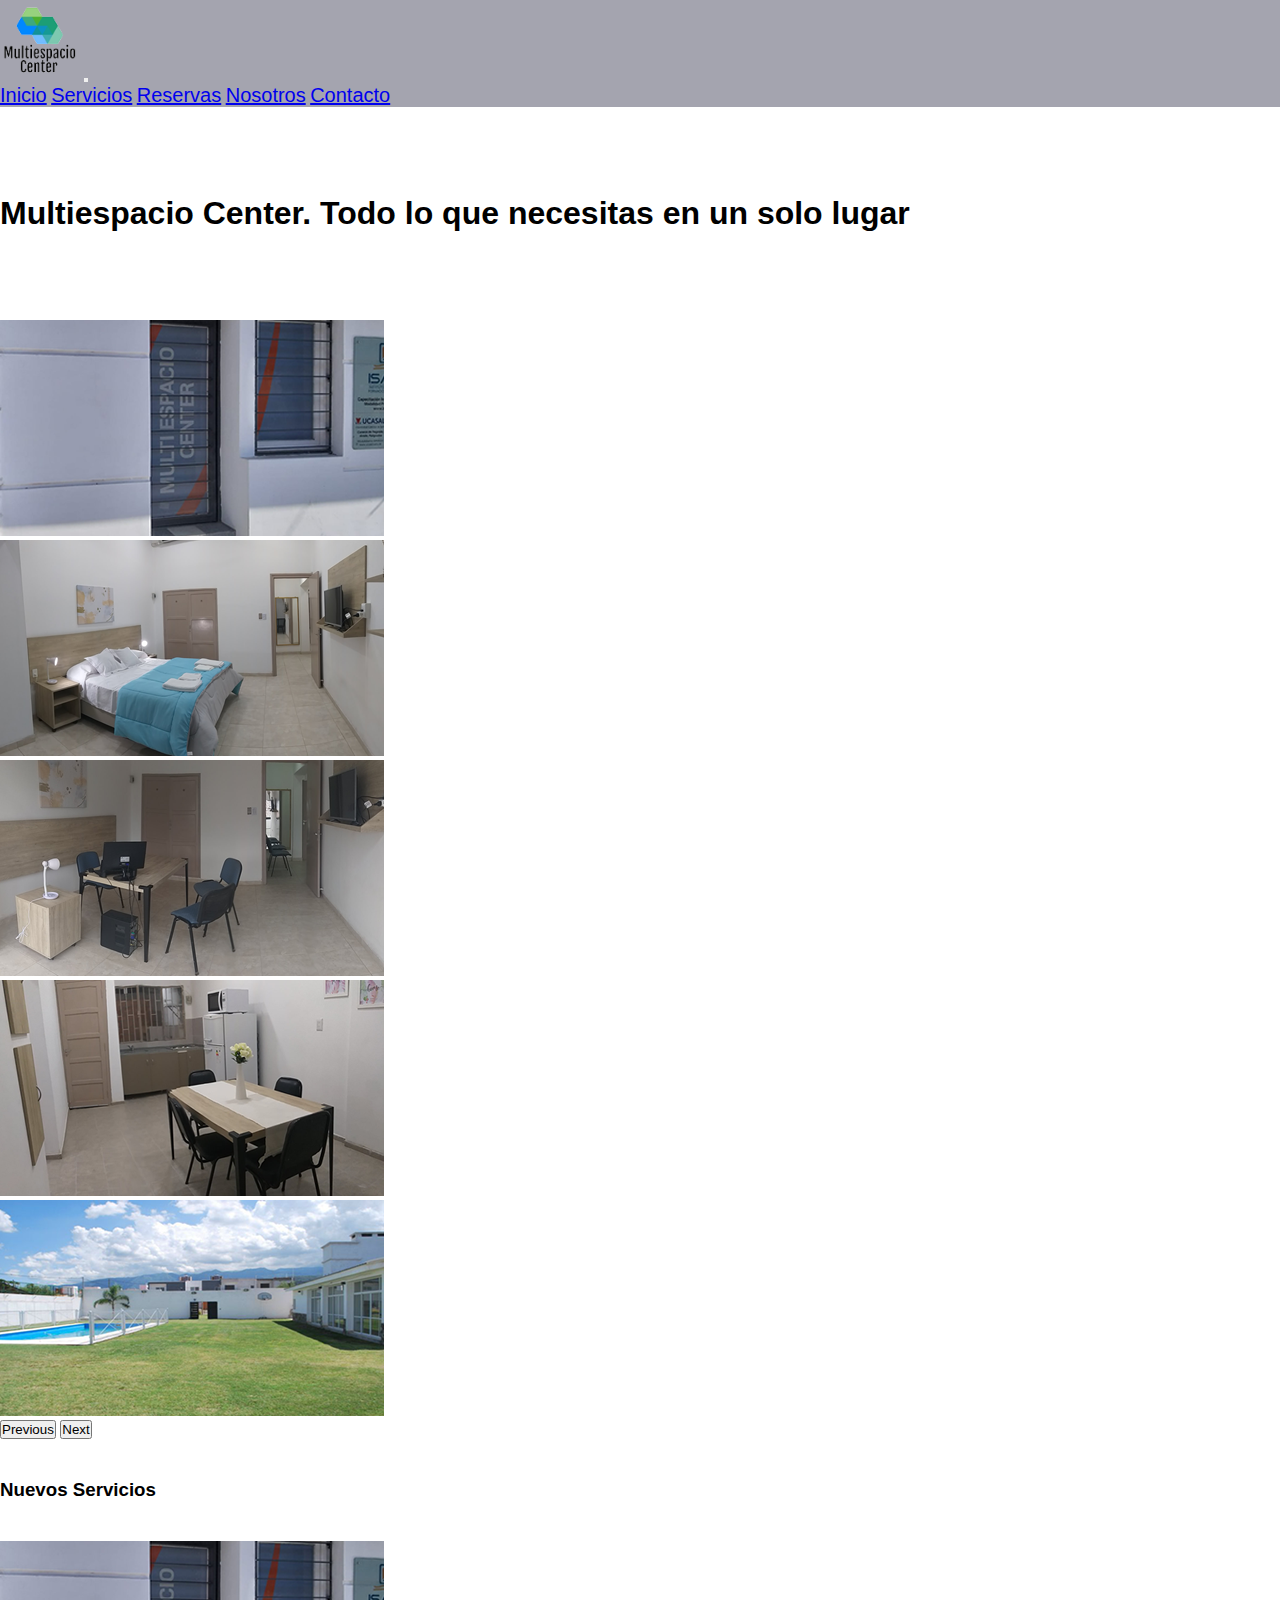
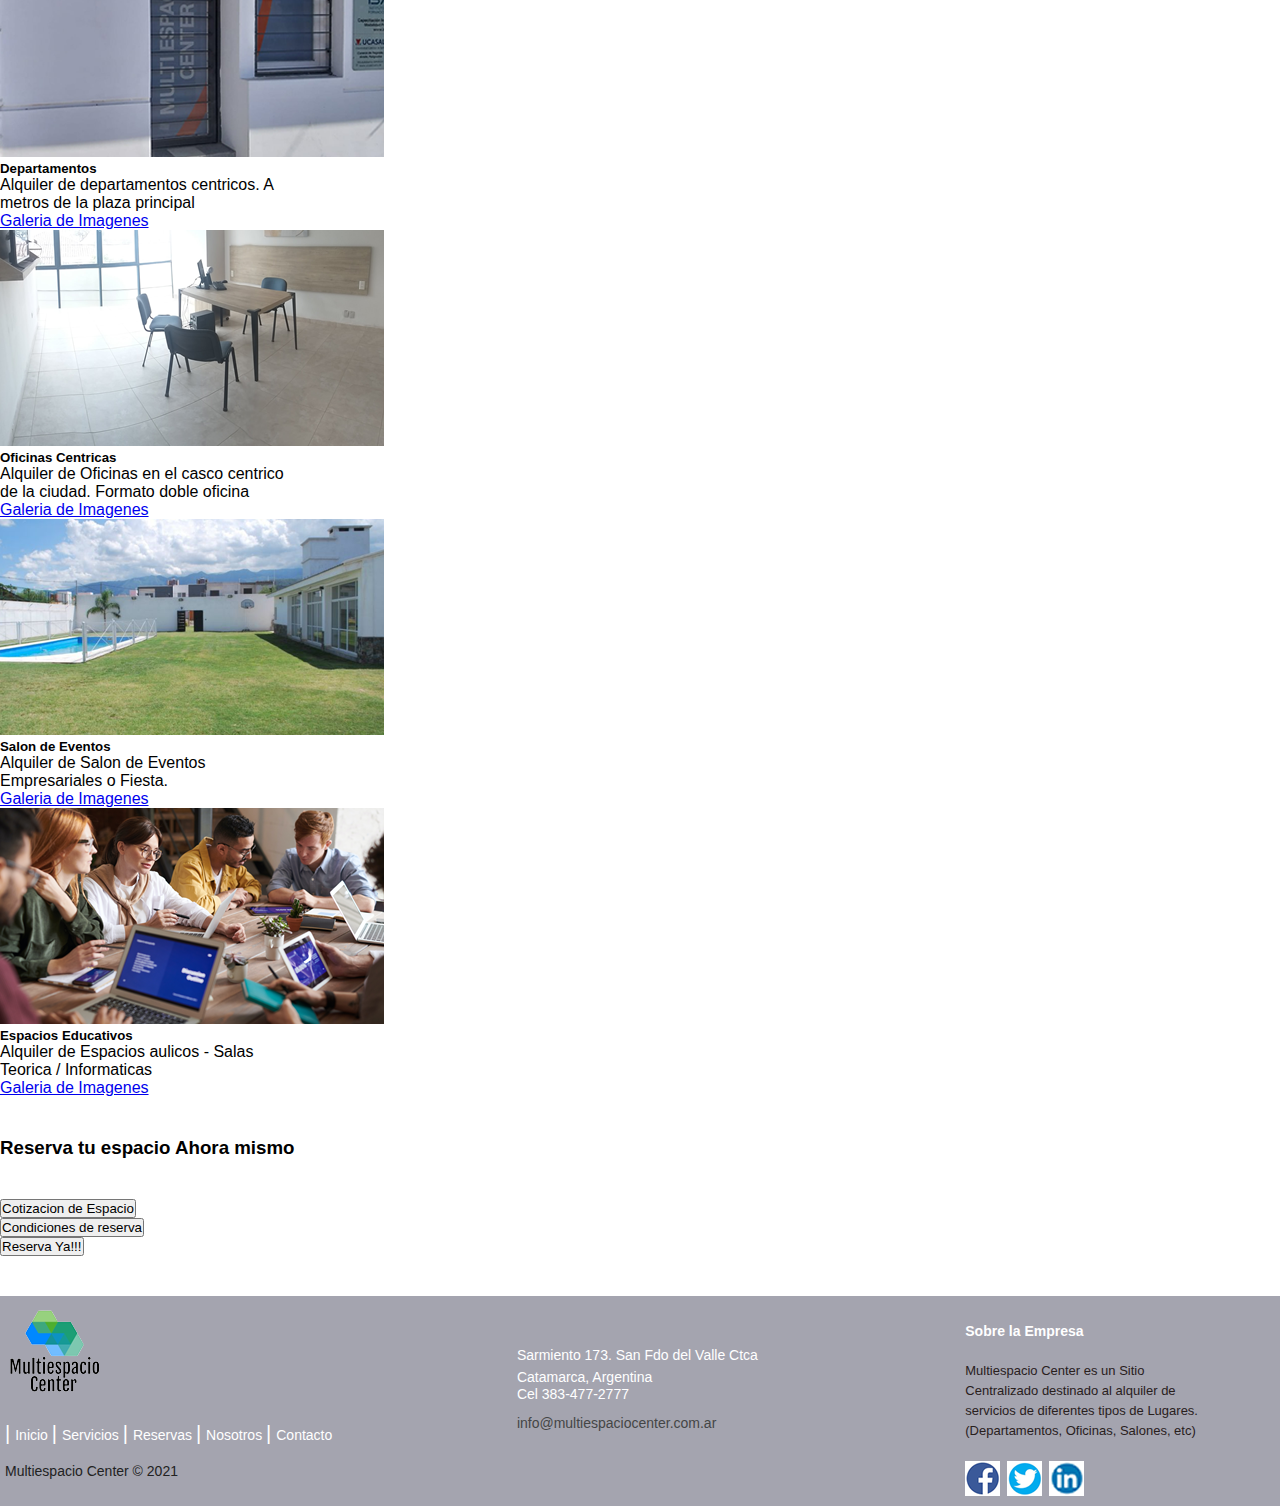
<file: index.html>
<!DOCTYPE html>
<html lang="en">
<head>
    <meta charset="UTF-8">
    <meta http-equiv="X-UA-Compatible" content="IE=edge">
    <meta name="viewport" content="width=device-width, initial-scale=1.0">
	<meta name="description" content="Multiespacio Center. Todo lo que necesitas en un solo lugar. Alquiler de Departamentos, Oficinas, Salones de eventos, Aulas teoricas e informatica, etc.">
    <meta name="keywords" content="Departamentos, deptos, alquiler, centrico, salon, aulas, informatica, eventos, lugar, economico, precio, periodo, dias, turismo, cerca, zona centrica, economica">
	<title>Multiespacio Center. Home</title>
	<link rel="shortcut icon" href="../imagen/favicon-16x16.png">
    <!-- CSS only -->
<!-- CSS only -->
<link href="https://cdn.jsdelivr.net/npm/bootstrap@5.2.2/dist/css/bootstrap.min.css" rel="stylesheet" integrity="sha384-Zenh87qX5JnK2Jl0vWa8Ck2rdkQ2Bzep5IDxbcnCeuOxjzrPF/et3URy9Bv1WTRi" crossorigin="anonymous">
<link rel="stylesheet" href="./css/estilos.css">
</head>
<body class="bg-success p-2 text-dark bg-opacity-10">

<!-- 	Index desarrollado con bootstrap -->

<header>
	<!-- 	NavBar desarrollado con  bootstrap-->
	<nav class="navbar navbar-expand-lg fixed-top navcolor">
		<div class="container-fluid">
		  <img src="./imagen/logo_multiespacio_10x10-.png" alt="Bootstrap" width="80" height="80">
		  
		  <button class="navbar-toggler" type="button" data-bs-toggle="collapse" data-bs-target="#navbarNav" aria-controls="navbarNav" aria-expanded="false" aria-label="Toggle navigation">
			<span class="navbar-toggler-icon"></span>
		  </button>
		  <div class="collapse navbar-collapse" id="navbarNav">
			<ul class="navbar-nav ms-auto text-white">
			  <li class="nav-item">
				<a class="nav-link active" aria-current="page text-white" href="./index.html">Inicio</a>
			  </li>
			  <li class="nav-item">
				<a class="nav-link text-white" href="./pages/servicios.html">Servicios</a>
			  </li>
			  <li class="nav-item">
				<a class="nav-link text-white" href="./pages/reservas.html">Reservas</a>
			  </li>
			  <li class="nav-item">
				<a class="nav-link text-white" href="./pages/nosotros.html">Nosotros</a>
			  </li>
			  <li class="nav-item">
				<a class="nav-link text-white " href="./pages/contacto.html">Contacto</a>
			  </li>
			</ul>
		  </div>
		</div>
	  </nav>
	  <div class="container-fluid bg-success p-2 text-dark bg-opacity-25 text-info text-center margin_div ">
	  <h1>Multiespacio Center. Todo lo que necesitas en un solo lugar</h1>
	</div>
</header>
<main>
<!-- Seccion Principal -->
<section class="container-fluid ">
	<!-- Article correspondiente al Carrousel -->
	<article class="art_margin container-fluid">
		<div id="carouselExampleControls" class="carousel slide container-fluid tamanio_img" data-bs-ride="carousel">
			<div class="carousel-inner tamanio_img">
			  <div class="carousel-item active tamanio_img">
				<img src="./imagen/Frente/frente_0.png" class="d-block w-100 img-fluid img-thumbnail" alt="Frente de Multiespacio Center">
			  </div>
			  <div class="carousel-item tamanio_img">
				<img src="./imagen/Depto_A/pieza_principal.png" class="d-block w-100 img-fluid img-thumbnail" alt="Departamento A. Doble Matrimonial">
			  </div>
			  <div class="carousel-item tamanio_img">
				<img src="./imagen/oficina/oficina_2.png" class="d-block w-100 img-fluid img-thumbnail" alt="Oficina Formato Doble">
			  </div>
			  <div class="carousel-item tamanio_img">
				<img src="./imagen/Depto_B/comedor_2.png" class="d-block w-100 img-fluid img-thumbnail" alt="Departamento B. Cuadruple">
			  </div>
			  <div class="carousel-item tamanio_img">
				<img src="./imagen/Salon/Salon_principal_1.png" class="d-block w-100 img-fluid img-thumbnail" alt="Salon de Eventos">
			  </div>
			</div>
			<button class="carousel-control-prev" type="button" data-bs-target="#carouselExampleControls" data-bs-slide="prev">
			  <span class="carousel-control-prev-icon" aria-hidden="true"></span>
			  <span class="visually-hidden">Previous</span>
			</button>
			<button class="carousel-control-next" type="button" data-bs-target="#carouselExampleControls" data-bs-slide="next">
			  <span class="carousel-control-next-icon" aria-hidden="true"></span>
			  <span class="visually-hidden">Next</span>
			</button>
		  </div>
	</article>
	<!-- Article correspondiente galeria de imagenes con sus servicios -->
	<article class="art_margin">
		<div class="container-fluid bg-success p-2 text-dark bg-opacity-25 text-info text-center margin_div_grid">
			<h3>Nuevos Servicios</h3>
		</div>
		<!-- Grid -->
		<div class="container ">
			<div class="row justify-content-center d-flex align-items-center">
			  <div class="col-12 justify-content-center d-flex align-items-center col-md-6 col-xl-3 margin-bottom">
				<div class="card" style="width: 18rem;">
					<img src="./imagen/Frente/frente_0.png" class="card-img-top" alt="Frente de Multiespacio Center">
					<div class="card-body">
					  <h5 class="card-title">Departamentos</h5>
					  <p class="card-text">Alquiler de departamentos centricos. A metros de la plaza principal</p>
					  <a href="#" class="btn btn-primary">Galeria de Imagenes</a>
					</div>
				  </div>
			  </div>
			  <div class="col-12 justify-content-center d-flex align-items-center col-md-6 col-xl-3">
				<div class="card" style="width: 18rem;">
					<img src="./imagen/foto_4.png" class="card-img-top" alt="...">
					<div class="card-body">
					  <h5 class="card-title">Oficinas Centricas</h5>
					  <p class="card-text">Alquiler de Oficinas en el casco centrico de la ciudad. Formato doble oficina</p>
					  <a href="#" class="btn btn-primary">Galeria de Imagenes</a>
					</div>
				  </div>
			  </div>
			  <div class="col-12 justify-content-center d-flex align-items-center col-md-6 col-xl-3 margin-bottom">
				<div class="card" style="width: 18rem;">
					<img src="./imagen/foto_3.png" class="card-img-top" alt="...">
					<div class="card-body">
					  <h5 class="card-title">Salon de Eventos</h5>
					  <p class="card-text">Alquiler de Salon de Eventos Empresariales o Fiesta.</p>
					  <a href="#" class="btn btn-primary">Galeria de Imagenes</a>
					</div>
				  </div>
			  </div>
			  <div class="col-12 justify-content-center d-flex align-items-center col-md-6 col-xl-3 margin-bottom">
				<div class="card" style="width: 18rem;">
					<img src="./imagen/foto_oficina3.png" class="card-img-top" alt="...">
					<div class="card-body">
					  <h5 class="card-title">Espacios Educativos</h5>
					  <p class="card-text">Alquiler de Espacios aulicos - Salas Teorica / Informaticas</p>
					  <a href="#" class="btn btn-primary">Galeria de Imagenes</a>
					</div>
				  </div>
			  </div>
			</div>
		  </div>		




	</article>
	<!-- Article correspondiente al espacio de reservas -->
	<article>
		<div class="container-fluid bg-success p-2 text-dark bg-opacity-25 text-info text-center">
			<h3>Reserva tu espacio Ahora mismo</h3>
		
		<div class="container text-center art_margin">
			<div class="row">
			  <div class="col">
				<button type="button" class="btn btn-primary">Cotizacion de Espacio</button>
			  </div>
			  <div class="col">
				<button type="button" class="btn btn-primary">Condiciones de reserva</button>
			  </div>
			  <div class="col">
				<button type="button" class="btn btn-primary">Reserva Ya!!!</button>
			  </div>
			</div>
		  </div>
		</div>  
	</article>
</section>
</main>
<!-- Foooter Pie de pagina -->
<!-- <footer class="art_margin">

	<section>Footer Example 5</section> -->
	<footer class="footer-distributed">

		<div class="footer-left">

			<h3><img src="./imagen/logo_multiespacio_10x10-.png" alt="logo"></h3>

			<p class="footer-links">
				<a class="nav-link active" aria-current="page text-white" href="./index.html">Inicio</a>
				<a class="nav-link text-white" href="./pages/servicios.html">Servicios</a>
				<a class="nav-link text-white" href="./pages/reservas.html">Reservas</a>
				<a class="nav-link text-white" href="./pages/nosotros.html">Nosotros</a>
				<a class="nav-link text-white " href="./pages/contacto.html">Contacto</a>
			</p>
			<p class="footer-company-name">Multiespacio Center © 2021</p>
		</div>
		<div class="footer-center">
			<div>
				<i class="fa fa-map-marker"></i>
				<p><span>Sarmiento 173. San Fdo del Valle Ctca</span> Catamarca, Argentina</p>
			</div>

			<div>
				<i class="fa fa-phone"></i>
				<p>Cel 383-477-2777</p>
			</div>

			<div>
				<i class="fa fa-envelope"></i>
				<p><a href="mailto:info@multiespaciocenter.com.ar">info@multiespaciocenter.com.ar</a></p>
			</div>

		</div>

		<div class="footer-right">

			<p class="footer-company-about">
				<span>Sobre la Empresa</span>
				Multiespacio Center es un Sitio Centralizado destinado al alquiler de servicios de diferentes tipos de Lugares. (Departamentos, Oficinas, Salones, etc)
			</p>

			<div class="footer-icons">
				
				
				<a href="https://es-la.facebook.com" target="_blank"> <img src="./imagen/redes/face1.png" alt=""><i class="fa fa-facebook"></i></a>
				<a href="https://twitter.com/" target="_blank"> <img src="./imagen/redes/twit1.png" alt=""><i class="fa fa-twitter"></i></a>
				<a href="https://www.linkedin.com/login/" target="_blank"> <img src="./imagen/redes/lind1.png" alt=""><i class="fa fa-linkedin"></i></a>
			</div>

		</div>

	</footer>


<!-- </footer> -->
<!-- JavaScript Bundle with Popper -->
<script src="https://cdn.jsdelivr.net/npm/bootstrap@5.2.2/dist/js/bootstrap.bundle.min.js" integrity="sha384-OERcA2EqjJCMA+/3y+gxIOqMEjwtxJY7qPCqsdltbNJuaOe923+mo//f6V8Qbsw3" crossorigin="anonymous"></script>
</body>
</html>
</file>
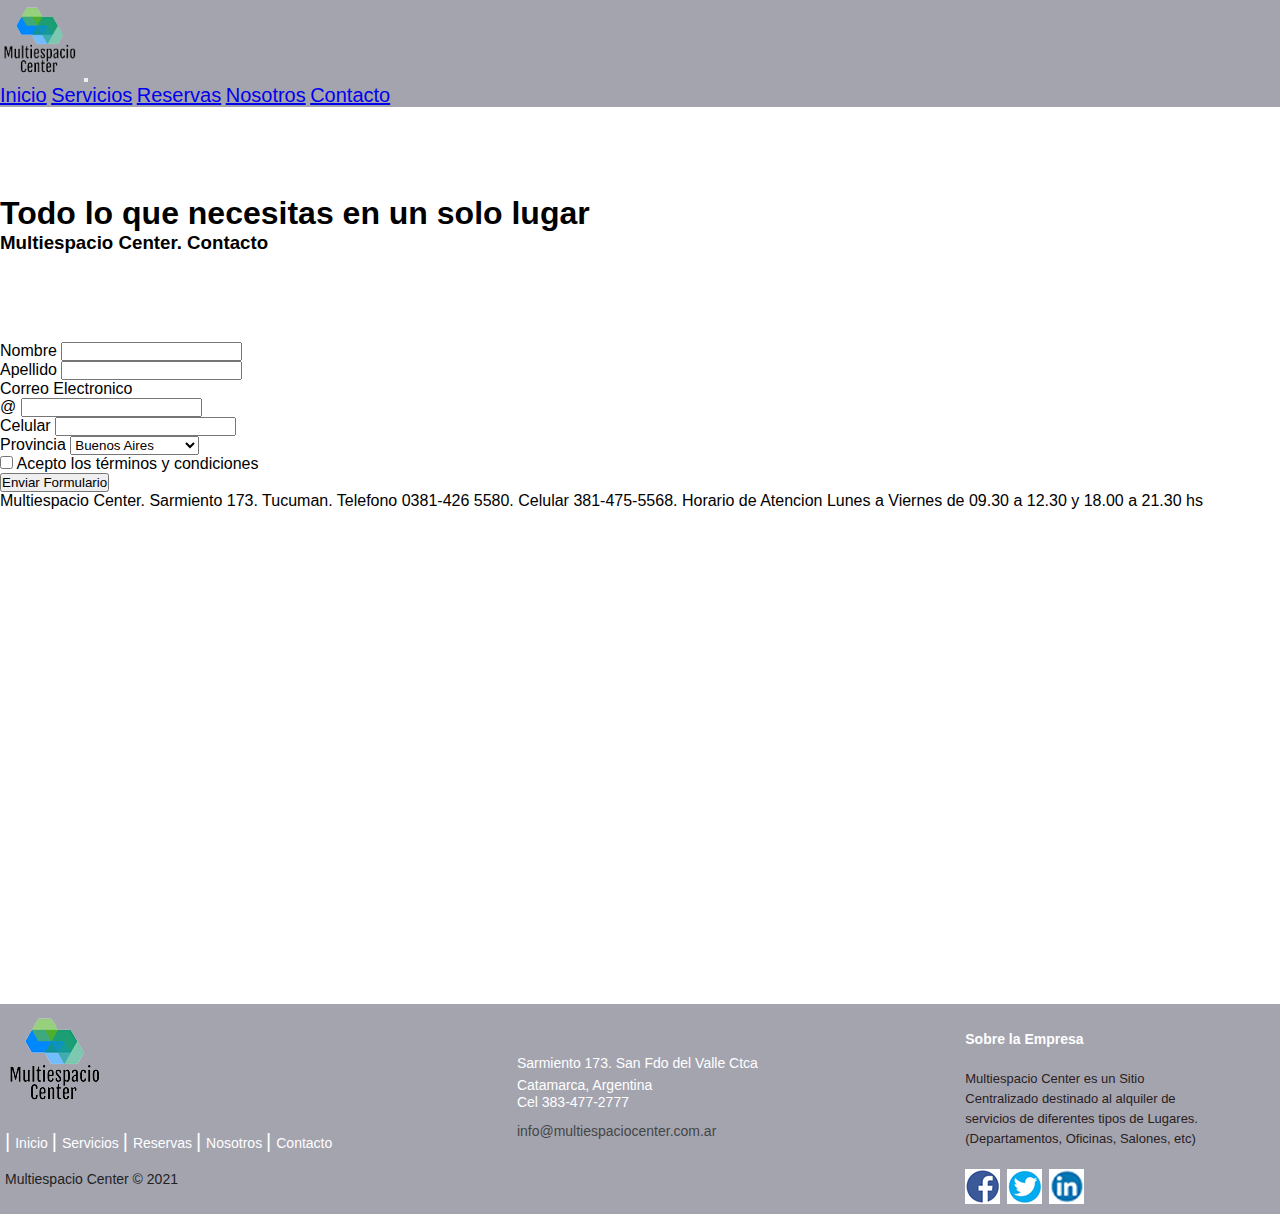
<file: pages/contacto.html>
<!DOCTYPE html>
<html lang="en">
<head>
    <meta charset="UTF-8">
    <meta http-equiv="X-UA-Compatible" content="IE=edge">
    <meta name="viewport" content="width=device-width, initial-scale=1.0">
    <meta name="description" content="Podes contactarnos por la Web, por cualquier medio de comunicacion o por nuestra direccion fisica para contratar nuestros servicios de alquiler">
	<meta name="keywords" content="contacto, reserva, lugar, sitio, localidad, catamarca, direccion, telefono, celular, mapa">
	<title>Multiespacio Center. Contacto</title>
	<link rel="shortcut icon" href="../imagen/favicon-16x16.png">
    <!-- CSS only -->
<link href="https://cdn.jsdelivr.net/npm/bootstrap@5.2.2/dist/css/bootstrap.min.css" rel="stylesheet" integrity="sha384-Zenh87qX5JnK2Jl0vWa8Ck2rdkQ2Bzep5IDxbcnCeuOxjzrPF/et3URy9Bv1WTRi" crossorigin="anonymous">
<!-- JavaScript Bundle with Popper -->
<script src="https://cdn.jsdelivr.net/npm/bootstrap@5.2.2/dist/js/bootstrap.bundle.min.js" integrity="sha384-OERcA2EqjJCMA+/3y+gxIOqMEjwtxJY7qPCqsdltbNJuaOe923+mo//f6V8Qbsw3" crossorigin="anonymous"></script>
<link rel="stylesheet" href="../css/estilos.css">
</head>
<body class="bg-success p-2 text-dark bg-opacity-10">

<!-- 	Servicios desarrollado con bootstrap + formulario+iframe> -->

<header>
	 	<!-- NavBar desarrollado con  bootstrap -->
	<nav class="navbar navbar-expand-lg fixed-top navcolor">
		<div class="container-fluid">
		  <img src="../imagen/logo_multiespacio_10x10-.png" alt="Bootstrap" width="80" height="80">
		  
		  <button class="navbar-toggler" type="button" data-bs-toggle="collapse" data-bs-target="#navbarNav" aria-controls="navbarNav" aria-expanded="false" aria-label="Toggle navigation">
			<span class="navbar-toggler-icon"></span>
		  </button>
		  <div class="collapse navbar-collapse" id="navbarNav">
			<ul class="navbar-nav ms-auto text-white">
			  <li class="nav-item">
				<a class="nav-link text-white "  href="../index.html">Inicio</a>
			  </li>
			  <li class="nav-item">
				<a class="nav-link   text-white  "  href="./servicios.html">Servicios</a>
			  </li>
			  <li class="nav-item">
				<a class="nav-link text-white" href="./reservas.html">Reservas</a>
			  </li>
			  <li class="nav-item">
				<a class="nav-link text-white" href="./nosotros.html">Nosotros</a>
			  </li>
			  <li class="nav-item">
				<a class="nav-link active" aria-current="page text-white" href="./contacto.html">Contacto</a>
			  </li>
			</ul>
		  </div>
		</div>
	  </nav>
	  <div class="container-fluid bg-success p-2 text-dark bg-opacity-25 text-info text-center margin_div ">
	  <h1>Todo lo que necesitas en un solo lugar</h1>
	  <h3>Multiespacio Center. Contacto</h3>
	</div>
</header>
<main>
<!-- Seccion Principal -->
<section class="">
	<!-- 	Formulario para completar-->
	
	<article class="">
		<!-- Grid -->
	
		<div class="container text-left">
			<div class="row">
	  			<div class="col-12 col-md-6">
		
					<form class="row g-3 needs-validation" novalidate>
						<div class="col-md-4">
			  				<label for="validationCustom01" class="form-label">Nombre</label>
			  				<input type="text" class="form-control" id="validationCustom01"  required>
						</div>
						<div class="col-md-4">
			  				<label for="validationCustom02" class="form-label">Apellido</label>
			  				<input type="text" class="form-control" id="validationCustom02"  required>
						</div>
						<div class="col-md-4">
			  				<label for="validationCustomUsername" class="form-label">Correo Electronico</label>
			  			<div class="input-group has-validation">
							<span class="input-group-text" id="inputGroupPrepend">@</span>
							<input type="text" class="form-control" id="validationCustomUsername" aria-describedby="inputGroupPrepend" required>
			  			</div>
						</div>
						<div class="col-md-6">
			  				<label for="validationCustom03" class="form-label">Celular</label>
			  				<input type="text" class="form-control" id="validationCustom03" required>
						</div>
						<div class="col-md-3">
			  				<label for="validationCustom04" class="form-label">Provincia</label>
			  				<select class="form-select" id="validationCustom04" required>
								<option selected disabled value="">Buenos Aires</option>
								<option>Catamarca</option>
								<option>Ciudad Autonoma</option>
								<option>Cordoba</option>
								<option>...</option>
			  				</select>
						</div>
						<div class="col-md-3">
						</div>
						<div class="col-12">
			  				<div class="form-check">
								<input class="form-check-input" type="checkbox" value="" id="invalidCheck" required>
								<label class="form-check-label" for="invalidCheck">
										Acepto los términos y condiciones
								</label>
							</div>
						</div>
						<div class="col-12">
			  				<button class="btn btn-primary" type="submit">Enviar Formulario</button>
						</div>
						<div class="col-12">
							<p>Multiespacio Center. Sarmiento 173. Tucuman. Telefono 0381-426 5580. Celular 381-475-5568. 
								Horario de Atencion Lunes a Viernes de 09.30 a 12.30 y 18.00 a 21.30 hs
							</p>
						</div>
		  			</form>
	  			</div>
				<!-- Se coloca el mapa con iframe -->
	  			<div class="col-12 col-md-6">
					<iframe src="https://www.google.com/maps/embed?pb=!1m18!1m12!1m3!1d3507.6282304194565!2d-65.78227973540169!3d-28.460621316379328!2m3!1f0!2f0!3f0!3m2!1i1024!2i768!4f13.1!3m3!1m2!1s0x942428bc1ecc09c1%3A0x14466a5ae4250cf9!2sSarmiento%20173%2C%20San%20Fernando%20del%20Valle%20de%20Catamarca%2C%20Catamarca!5e0!3m2!1ses-419!2sar!4v1667337938522!5m2!1ses-419!2sar" width="600" height="450" style="border:0;" allowfullscreen="" loading="lazy" referrerpolicy="no-referrer-when-downgrade"></iframe>
		
	  			</div>
			</div>
  		</div>

	</article>
		
	
</section>
</main>
<!-- Foooter Pie de pagina -->
<footer class="footer-distributed">

	<div class="footer-left">

		<h3><img src="../imagen/logo_multiespacio_10x10-.png" alt="logo"></h3>

		<p class="footer-links">
			<a class="nav-link active" aria-current="page text-white" href="../index.html">Inicio</a>
			<a class="nav-link text-white" href="../pages/servicios.html">Servicios</a>
			<a class="nav-link text-white" href="../pages/reservas.html">Reservas</a>
			<a class="nav-link text-white" href="../pages/nosotros.html">Nosotros</a>
			<a class="nav-link text-white " href="../pages/contacto.html">Contacto</a>
		</p>
		<p class="footer-company-name">Multiespacio Center © 2021</p>
	</div>
	<div class="footer-center">
		<div>
			<i class="fa fa-map-marker"></i>
			<p><span>Sarmiento 173. San Fdo del Valle Ctca</span> Catamarca, Argentina</p>
		</div>

		<div>
			<i class="fa fa-phone"></i>
			<p>Cel 383-477-2777</p>
		</div>

		<div>
			<i class="fa fa-envelope"></i>
			<p><a href="mailto:info@multiespaciocenter.com.ar">info@multiespaciocenter.com.ar</a></p>
		</div>

	</div>

	<div class="footer-right">

		<p class="footer-company-about">
			<span>Sobre la Empresa</span>
			Multiespacio Center es un Sitio Centralizado destinado al alquiler de servicios de diferentes tipos de Lugares. (Departamentos, Oficinas, Salones, etc)
		</p>

		<div class="footer-icons">
			
			
			<a href="https://es-la.facebook.com" target="_blank"> <img src="../imagen/redes/face1.png" alt=""><i class="fa fa-facebook"></i></a>
			<a href="https://twitter.com/" target="_blank"> <img src="../imagen/redes/twit1.png" alt=""><i class="fa fa-twitter"></i></a>
			<a href="https://www.linkedin.com/login/" target="_blank"> <img src="../imagen/redes/lind1.png" alt=""><i class="fa fa-linkedin"></i></a>
		</div>

	</div>

</footer>
</body>
</html>
</file>
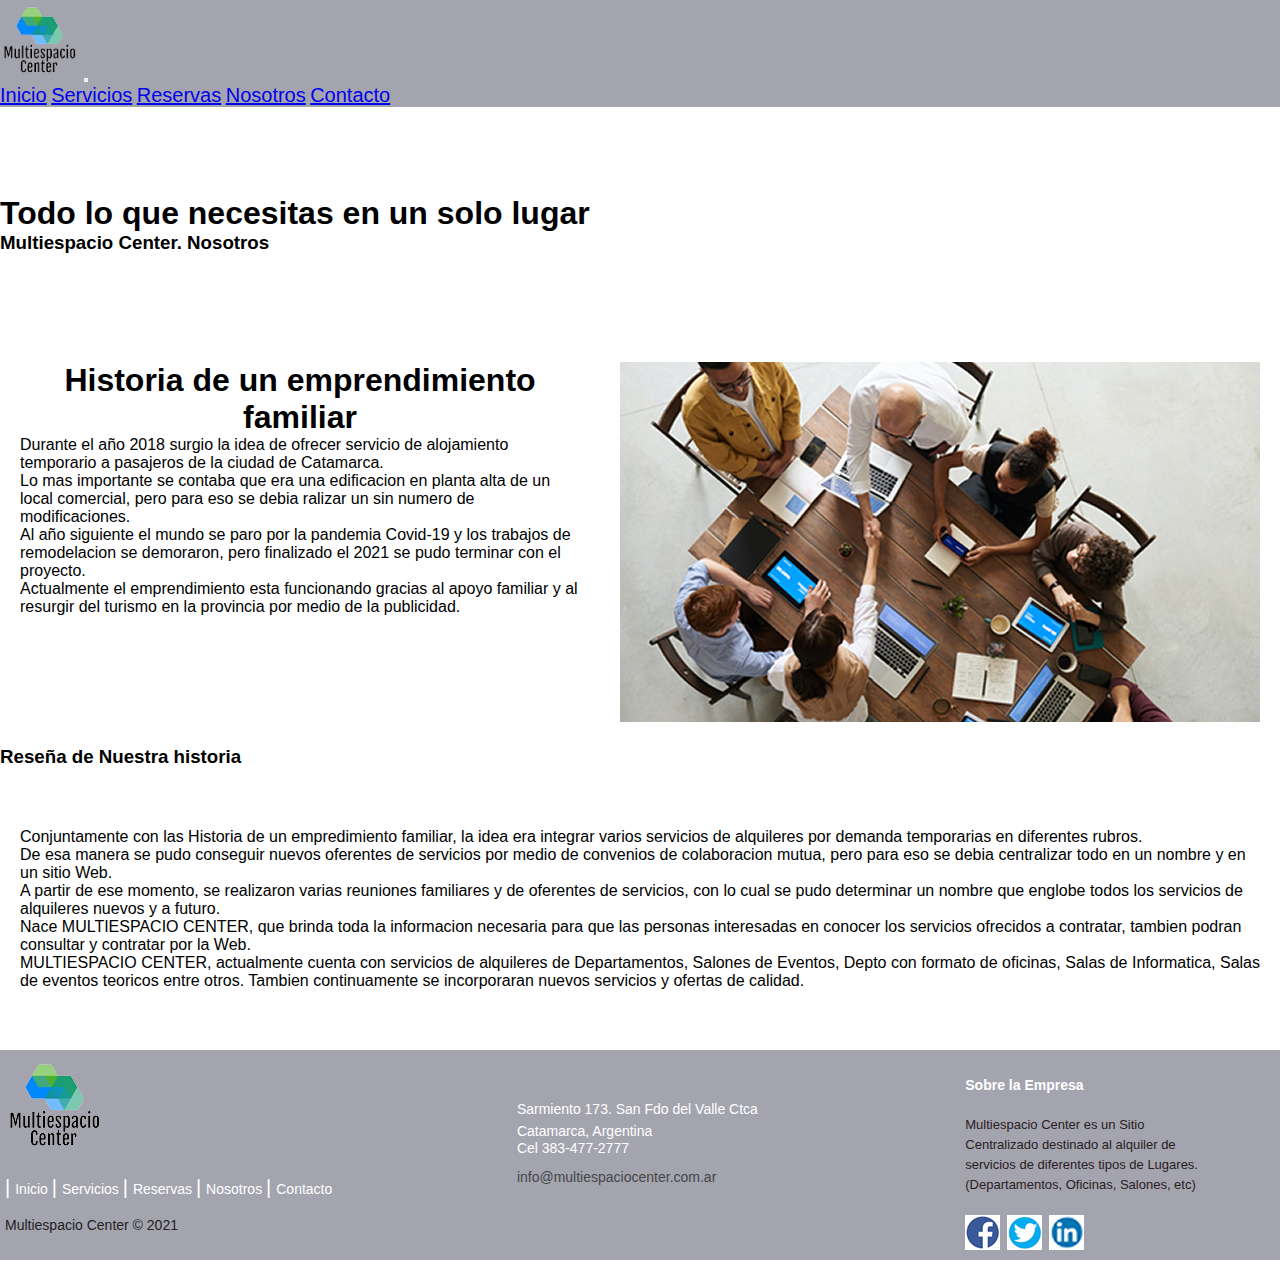
<file: pages/nosotros.html>
<!DOCTYPE html>
<html lang="en">
<head>
    <meta charset="UTF-8">
    <meta http-equiv="X-UA-Compatible" content="IE=edge">
    <meta name="viewport" content="width=device-width, initial-scale=1.0">
	<meta name="description" content="Una familia, un equipo, una idea, un sitio en donde te contamos como fuimos creciendo en nuestro emprendimiento">
	<meta name="keywords" content="equipo, confianza, familia, oferente, alquiler, instalaciones, socios, historia, reseña, grupo">
    <title>Multiespacio Center.Nosotros</title>
	<link rel="shortcut icon" href="../imagen/favicon-16x16.png">
    <!-- CSS only -->
<link href="https://cdn.jsdelivr.net/npm/bootstrap@5.2.2/dist/css/bootstrap.min.css" rel="stylesheet" integrity="sha384-Zenh87qX5JnK2Jl0vWa8Ck2rdkQ2Bzep5IDxbcnCeuOxjzrPF/et3URy9Bv1WTRi" crossorigin="anonymous">
<link rel="stylesheet" href="../css/estilos.css">
</head>
<body class="bg-success p-2 text-dark bg-opacity-10">

<!-- 	Nosotros desarrollado con bootstrap + Grid-->

<header>
	<!-- 	NavBar desarrollado con  bootstrap-->
	<nav class="navbar navbar-expand-lg fixed-top navcolor">
		<div class="container-fluid">
		  <img src="../imagen/logo_multiespacio_10x10-.png" alt="Bootstrap" width="80" height="80">
		  
		  <button class="navbar-toggler" type="button" data-bs-toggle="collapse" data-bs-target="#navbarNav" aria-controls="navbarNav" aria-expanded="false" aria-label="Toggle navigation">
			<span class="navbar-toggler-icon"></span>
		  </button>
		  <div class="collapse navbar-collapse" id="navbarNav">
			<ul class="navbar-nav ms-auto text-white">
			  <li class="nav-item">
				<a class="nav-link text-white "  href="../index.html">Inicio</a>
			  </li>
			  <li class="nav-item">
				<a class="nav-link   text-white  "  href="./servicios.html">Servicios</a>
			  </li>
			  <li class="nav-item">
				<a class="nav-link text-white"  href="./reservas.html">Reservas</a>
			  </li>
			  <li class="nav-item">
				<a class="nav-link active" aria-current="page text-white" href="./nosotros.html">Nosotros</a>
			  </li>
			  <li class="nav-item">
				<a class="nav-link text-white"  href="./contacto.html">Contacto</a>
			  </li>
			</ul>
		  </div>
		</div>
	  </nav>
	  <div class="container-fluid bg-success p-2 text-dark bg-opacity-25 text-info text-center margin_div ">
	  <h1>Todo lo que necesitas en un solo lugar</h1>
	  <h3>Multiespacio Center. Nosotros</h3>
	</div>
</header>
<main>
<!-- Seccion Principal -->
<section class="">
	<article class="">
    <!-- Grid -->
    	<section class="sec-home">
			<article class="home-cta">
				<div class="Marco_div">
					<h2 class="home-title t-center">Historia de un emprendimiento familiar</h2>
					<p class="home-text t-left">Durante el año 2018 surgio la idea de ofrecer servicio de alojamiento temporario a pasajeros de la ciudad de Catamarca.</p>
					<p class="home-text t-left">Lo mas importante se contaba que era una edificacion en planta alta de un local comercial, pero para eso se debia ralizar un sin numero de modificaciones.</p>
					<p class="home-text t-left">Al año siguiente el mundo se paro por la pandemia Covid-19 y los trabajos de remodelacion se demoraron, pero finalizado el 2021 se pudo terminar con el proyecto.</p>
					<p class="home-text t-left">Actualmente el emprendimiento esta funcionando gracias al apoyo familiar y al resurgir del turismo en la provincia por medio de la publicidad.</p>

				</div>
			</article>
			<div class="home-img  d-md-block">
				<div class="Marco_div">
					<img src="../imagen/foto_oficina_1.png" alt="" />
				</div>
			</div>
		</section>
	</article>
	<div class="container-fluid bg-success p-2 text-dark bg-opacity-25 text-info text-center margin_div_grid">
		<h3>Reseña de Nuestra historia</h3>
	</div>
	<article class="">
	    <div class="Marco_div">
			<p class="home-text t-left h5">Conjuntamente con las Historia de un empredimiento familiar, la idea era integrar varios servicios de alquileres por demanda temporarias en diferentes rubros.</p>
			<p class="home-text t-left h5">De esa manera se pudo conseguir nuevos oferentes de servicios por medio de convenios de colaboracion mutua, pero para eso se debia centralizar todo en un nombre y en un sitio Web.</p>
			<p class="home-text t-left h5">A partir de ese momento, se realizaron varias reuniones familiares y de oferentes de servicios, con lo cual se pudo determinar un nombre que englobe todos los servicios de alquileres nuevos y a futuro.</p>
			<p class="home-text t-left h5">Nace MULTIESPACIO CENTER, que brinda toda la informacion necesaria para que las personas interesadas en conocer los servicios ofrecidos a contratar, tambien podran consultar y contratar por la Web.</p>
			<p class="home-text t-left h5">MULTIESPACIO CENTER, actualmente cuenta con servicios de alquileres de Departamentos, Salones de Eventos, Depto con formato de oficinas, Salas de Informatica, Salas de eventos teoricos entre otros. Tambien continuamente se incorporaran nuevos servicios y ofertas de calidad.</p>
		
		</div>

	</article>
</section>
</main>
<!-- Foooter Pie de pagina -->
<footer class="footer-distributed">

	<div class="footer-left">

		<h3><img src="../imagen/logo_multiespacio_10x10-.png" alt="logo"></h3>

		<p class="footer-links">
			<a class="nav-link active" aria-current="page text-white" href="../index.html">Inicio</a>
			<a class="nav-link text-white" href="../pages/servicios.html">Servicios</a>
			<a class="nav-link text-white" href="../pages/reservas.html">Reservas</a>
			<a class="nav-link text-white" href="../pages/nosotros.html">Nosotros</a>
			<a class="nav-link text-white " href="../pages/contacto.html">Contacto</a>
		</p>
		<p class="footer-company-name">Multiespacio Center © 2021</p>
	</div>
	<div class="footer-center">
		<div>
			<i class="fa fa-map-marker"></i>
			<p><span>Sarmiento 173. San Fdo del Valle Ctca</span> Catamarca, Argentina</p>
		</div>

		<div>
			<i class="fa fa-phone"></i>
			<p>Cel 383-477-2777</p>
		</div>

		<div>
			<i class="fa fa-envelope"></i>
			<p><a href="mailto:info@multiespaciocenter.com.ar">info@multiespaciocenter.com.ar</a></p>
		</div>

	</div>

	<div class="footer-right">

		<p class="footer-company-about">
			<span>Sobre la Empresa</span>
			Multiespacio Center es un Sitio Centralizado destinado al alquiler de servicios de diferentes tipos de Lugares. (Departamentos, Oficinas, Salones, etc)
		</p>

		<div class="footer-icons">
			
			
			<a href="https://es-la.facebook.com" target="_blank"> <img src="../imagen/redes/face1.png" alt=""><i class="fa fa-facebook"></i></a>
			<a href="https://twitter.com/" target="_blank"> <img src="../imagen/redes/twit1.png" alt=""><i class="fa fa-twitter"></i></a>
			<a href="https://www.linkedin.com/login/" target="_blank"> <img src="../imagen/redes/lind1.png" alt=""><i class="fa fa-linkedin"></i></a>
		</div>

	</div>

</footer>
<!-- JavaScript Bundle with Popper -->
<script src="https://cdn.jsdelivr.net/npm/bootstrap@5.2.2/dist/js/bootstrap.bundle.min.js" integrity="sha384-OERcA2EqjJCMA+/3y+gxIOqMEjwtxJY7qPCqsdltbNJuaOe923+mo//f6V8Qbsw3" crossorigin="anonymous"></script>
</body>
</html>
</file>
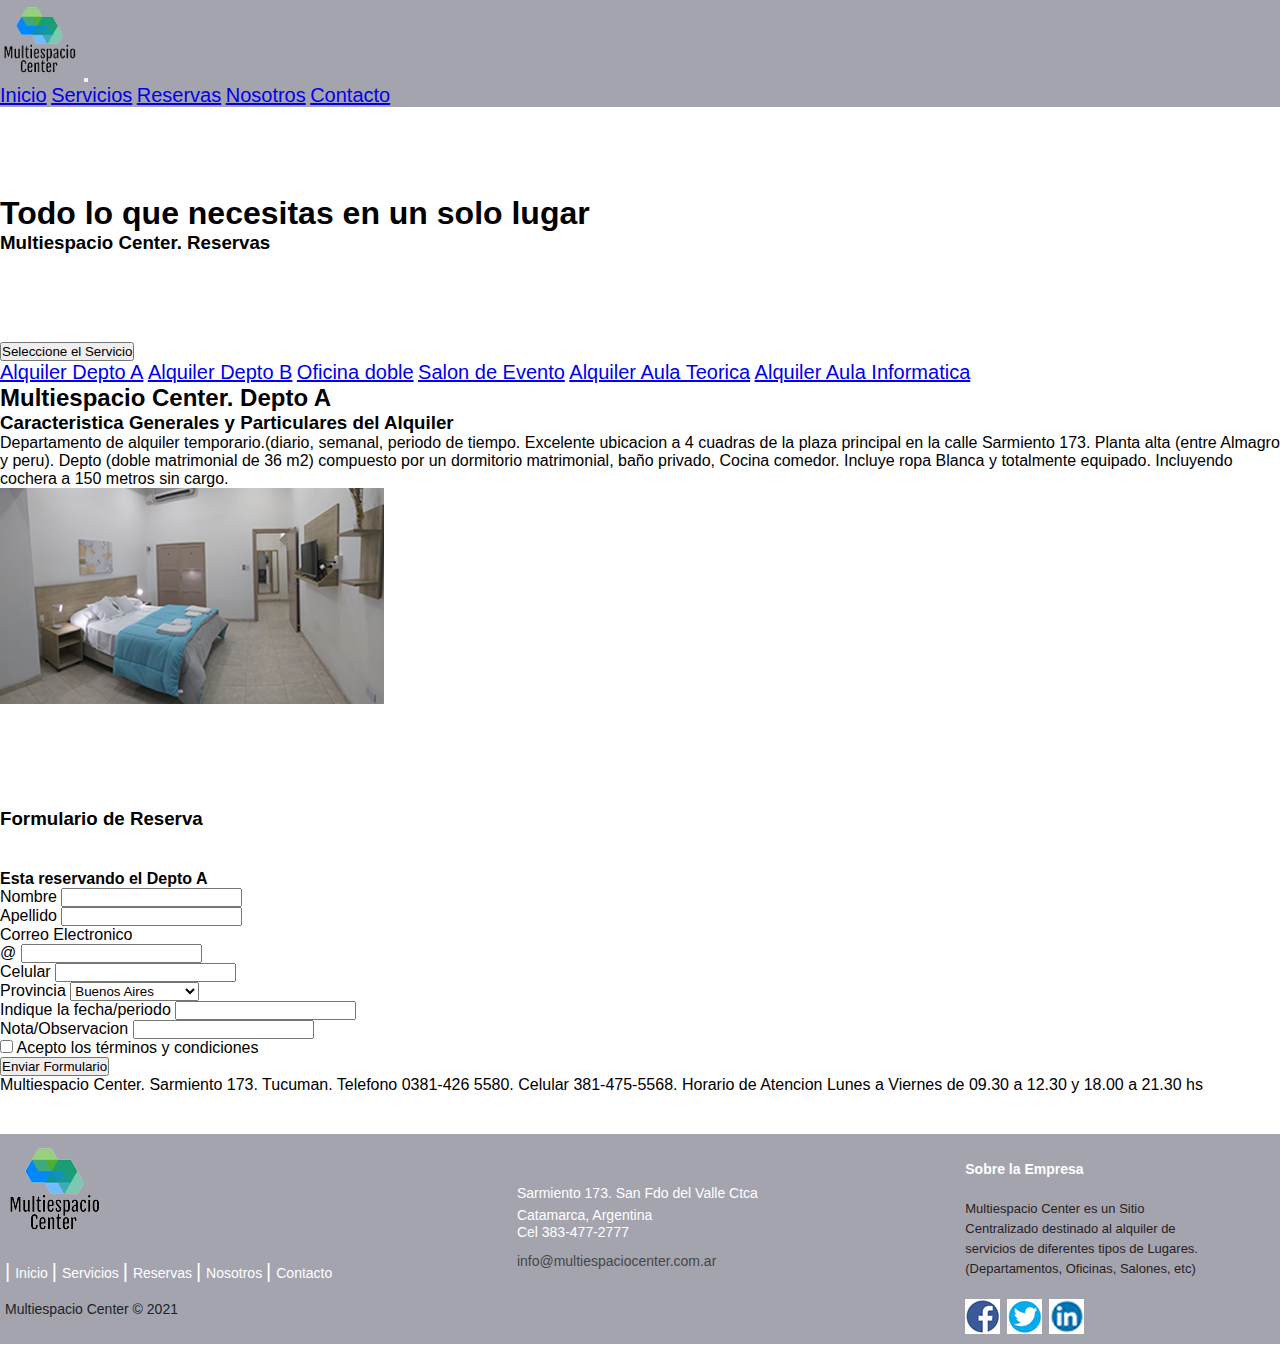
<file: pages/reservas.html>
<!DOCTYPE html>
<html lang="en">
<head>
    <meta charset="UTF-8">
    <meta http-equiv="X-UA-Compatible" content="IE=edge">
    <meta name="viewport" content="width=device-width, initial-scale=1.0">
	<meta name="description" content="Reserva directamente por medio de nuestra web el servicio que deseas alquilar. De forma facil y sencilla.">
    <meta name="keywords" content="Reservas, contratar, departamentos, deptos, alquiler, centrico, salon, aulas, informatica, eventos, lugar, economico, precio, periodo, dias, turismo, cerca, zona centrica, economica">
	<title>Multiespacio Center.Reservas</title>
	<link rel="shortcut icon" href="../imagen/favicon-16x16.png">
    <!-- CSS only -->
<link href="https://cdn.jsdelivr.net/npm/bootstrap@5.2.2/dist/css/bootstrap.min.css" rel="stylesheet" integrity="sha384-Zenh87qX5JnK2Jl0vWa8Ck2rdkQ2Bzep5IDxbcnCeuOxjzrPF/et3URy9Bv1WTRi" crossorigin="anonymous">
<link rel="stylesheet" href="../css/estilos.css">
</head>
<body class="bg-success p-2 text-dark bg-opacity-10">

<!-- 	Servicios desarrollado con bootstrap + Animaciones con AOS-->

<header>
	<!-- 	NavBar desarrollado con  bootstrap-->
	<nav class="navbar navbar-expand-lg fixed-top navcolor">
		<div class="container-fluid">
		  <img src="../imagen/logo_multiespacio_10x10-.png" alt="Bootstrap" width="80" height="80">
		  
		  <button class="navbar-toggler" type="button" data-bs-toggle="collapse" data-bs-target="#navbarNav" aria-controls="navbarNav" aria-expanded="false" aria-label="Toggle navigation">
			<span class="navbar-toggler-icon"></span>
		  </button>
		  <div class="collapse navbar-collapse" id="navbarNav">
			<ul class="navbar-nav ms-auto text-white">
			  <li class="nav-item">
				<a class="nav-link text-white "  href="../index.html">Inicio</a>
			  </li>
			  <li class="nav-item">
				<a class="nav-link   text-white  "  href="./servicios.html">Servicios</a>
			  </li>
			  <li class="nav-item">
				<a class="nav-link active" aria-current="page text-white" href="./reservas.html">Reservas</a>
			  </li>
			  <li class="nav-item">
				<a class="nav-link text-white" href="./nosotros.html">Nosotros</a>
			  </li>
			  <li class="nav-item">
				<a class="nav-link text-white" href="./contacto.html">Contacto</a>
			  </li>
			</ul>
		  </div>
		</div>
	  </nav>
	  <div class="container-fluid bg-success p-2 text-dark bg-opacity-25 text-info text-center margin_div ">
	  <h1>Todo lo que necesitas en un solo lugar</h1>
	  <h3>Multiespacio Center. Reservas</h3>
	</div>
</header>
<main>
<!-- Seccion Principal -->
<section class="">
	<!-- 	Galeria de Servicios (Imagen+Info) + Animaciones con AOS-->
	<!-- 	Servicios de alquileres-->
<!--  -->

<article class="">
    <!-- Grid -->
        
    <div class="container text-left">
        <div class="row">
          	<div class="col-12 col-md-6">
	            <div class="dropdown">
					<button class="btn btn-secondary dropdown-toggle" type="button" data-bs-toggle="dropdown" aria-expanded="false">
					  Seleccione el Servicio
					</button>
					<ul class="dropdown-menu">
				  		<li><a class="dropdown-item" href="#">Alquiler Depto A</a></li>
				  		<li><a class="dropdown-item" href="#">Alquiler Depto B</a></li>
				  		<li><a class="dropdown-item" href="#">Oficina  doble</a></li>
				  		<li><a class="dropdown-item" href="#">Salon de Evento</a></li>
				  		<li><a class="dropdown-item" href="#">Alquiler Aula Teorica</a></li>
				  		<li><a class="dropdown-item" href="#">Alquiler Aula Informatica</a></li>
					</ul>
				</div>
				<h2>Multiespacio Center. Depto A</h2>
				<h3>Caracteristica Generales y Particulares del Alquiler</h3>
				<P> Departamento de alquiler temporario.(diario, semanal, periodo de tiempo. Excelente ubicacion a 4 cuadras de la plaza principal en la calle Sarmiento 173. Planta alta (entre Almagro y peru).
					Depto (doble matrimonial de 36 m2) compuesto por un dormitorio matrimonial, baño privado, Cocina comedor. 
					Incluye ropa Blanca y totalmente equipado.	
					Incluyendo cochera a 150 metros sin cargo.</P>
				
				
        	</div>
         	<div class="col-12 col-md-6"">
            	<img src="../imagen/foto_1.png" class="d-block w-100 img-fluid img-thumbnail" alt="...">
				
           
	        </div>
        </div>
		
    </div>

</article>
<div class="container-fluid bg-success p-2 text-dark bg-opacity-25 text-info text-center margin_div_grid div_margen_bajo">
	<h3>Formulario de  Reserva</h3>
</div>
<article class="">
    <!-- Grid -->
        
    <div class="container text-left">
        <div class="row">
          	<div class="col-12">
	            <h4>Esta reservando el Depto A</h4>
				<form class="row g-3 needs-validation " novalidate>
					<div class="col-md-4 text-left">
						  <label for="validationCustom01" class="form-label">Nombre</label>
						  <input type="text" class="form-control" id="validationCustom01"  required>
					</div>
					<div class="col-md-4 ">
						  <label for="validationCustom02" class="form-label">Apellido</label>
						  <input type="text" class="form-control" id="validationCustom02"  required>
					</div>
					<div class="col-md-4 ">
						  <label for="validationCustomUsername" class="form-label">Correo Electronico</label>
					  <div class="input-group has-validation">
						<span class="input-group-text" id="inputGroupPrepend">@</span>
						<input type="text" class="form-control" id="validationCustomUsername" aria-describedby="inputGroupPrepend" required>
					  </div>
					</div>
					<div class="col-md-6 ">
						  <label for="validationCustom03" class="form-label">Celular</label>
						  <input type="text" class="form-control" id="validationCustom03" required>
					</div>
					<div class="col-md-3 ">
						  <label for="validationCustom04" class="form-label">Provincia</label>
						  <select class="form-select" id="validationCustom04" required>
							<option selected disabled value="">Buenos Aires</option>
							<option>Catamarca</option>
							<option>Ciudad Autonoma</option>
							<option>Cordoba</option>
							<option>...</option>
						  </select>
					</div>
					<div class="col-md-3 ">
						<label for="validationCustom07" class="form-label">Indique la fecha/periodo</label>
						<input type="text" class="form-control" id="validationCustom07" required>

					</div>
					<div class="col-12 ">
						<label for="validationCustom08" class="form-label">Nota/Observacion</label>
						<input type="text" class="form-control" id="validationCustom08" required>
					</div>
					<div class="col-12 ">
						  <div class="form-check">
							<input class="form-check-input" type="checkbox" value="" id="invalidCheck" required>
							<label class="form-check-label" for="invalidCheck">
									Acepto los términos y condiciones
							</label>
						</div>
					</div>
					<div class="col-12 ">
						  <button class="btn btn-primary" type="submit">Enviar Formulario</button>
					</div>
					<div class="col-12 ">
						<p>Multiespacio Center. Sarmiento 173. Tucuman. Telefono 0381-426 5580. Celular 381-475-5568. 
							Horario de Atencion Lunes a Viernes de 09.30 a 12.30 y 18.00 a 21.30 hs
						</p>
					</div>
				  </form>				

				
        	</div>
         	
        </div>
		
    </div>

</article>
</section>
</main>
<!-- Foooter Pie de pagina -->
<footer class="footer-distributed">

	<div class="footer-left">

		<h3><img src="../imagen/logo_multiespacio_10x10-.png" alt="logo"></h3>

		<p class="footer-links">
			<a class="nav-link active" aria-current="page text-white" href="../index.html">Inicio</a>
			<a class="nav-link text-white" href="../pages/servicios.html">Servicios</a>
			<a class="nav-link text-white" href="../pages/reservas.html">Reservas</a>
			<a class="nav-link text-white" href="../pages/nosotros.html">Nosotros</a>
			<a class="nav-link text-white " href="../pages/contacto.html">Contacto</a>
		</p>
		<p class="footer-company-name">Multiespacio Center © 2021</p>
	</div>
	<div class="footer-center">
		<div>
			<i class="fa fa-map-marker"></i>
			<p><span>Sarmiento 173. San Fdo del Valle Ctca</span> Catamarca, Argentina</p>
		</div>

		<div>
			<i class="fa fa-phone"></i>
			<p>Cel 383-477-2777</p>
		</div>

		<div>
			<i class="fa fa-envelope"></i>
			<p><a href="mailto:info@multiespaciocenter.com.ar">info@multiespaciocenter.com.ar</a></p>
		</div>

	</div>

	<div class="footer-right">

		<p class="footer-company-about">
			<span>Sobre la Empresa</span>
			Multiespacio Center es un Sitio Centralizado destinado al alquiler de servicios de diferentes tipos de Lugares. (Departamentos, Oficinas, Salones, etc)
		</p>

		<div class="footer-icons">
			
			
			<a href="https://es-la.facebook.com" target="_blank"> <img src="../imagen/redes/face1.png" alt=""><i class="fa fa-facebook"></i></a>
			<a href="https://twitter.com/" target="_blank"> <img src="../imagen/redes/twit1.png" alt=""><i class="fa fa-twitter"></i></a>
			<a href="https://www.linkedin.com/login/" target="_blank"> <img src="../imagen/redes/lind1.png" alt=""><i class="fa fa-linkedin"></i></a>
		</div>

	</div>

</footer>
<!-- JavaScript Bundle with Popper -->
<script src="https://cdn.jsdelivr.net/npm/bootstrap@5.2.2/dist/js/bootstrap.bundle.min.js" integrity="sha384-OERcA2EqjJCMA+/3y+gxIOqMEjwtxJY7qPCqsdltbNJuaOe923+mo//f6V8Qbsw3" crossorigin="anonymous"></script>
</body>
</html>
</file>
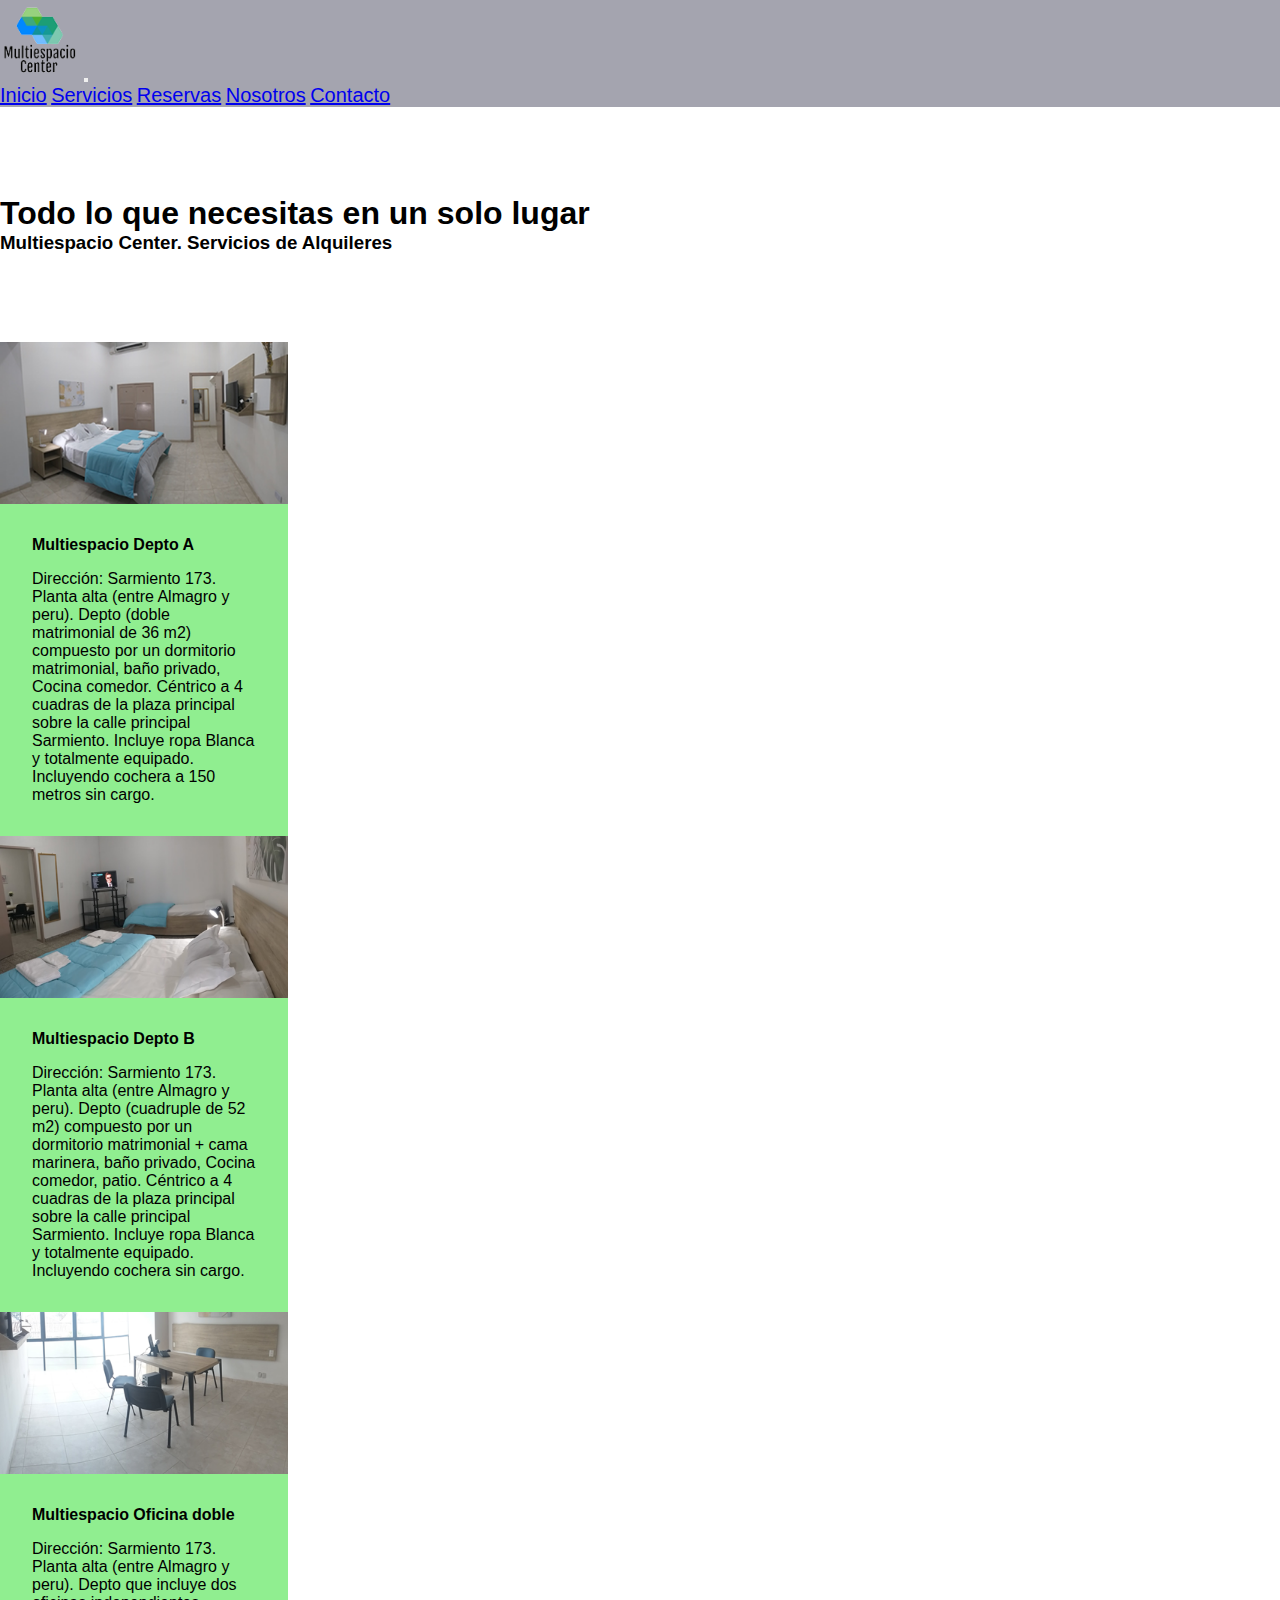
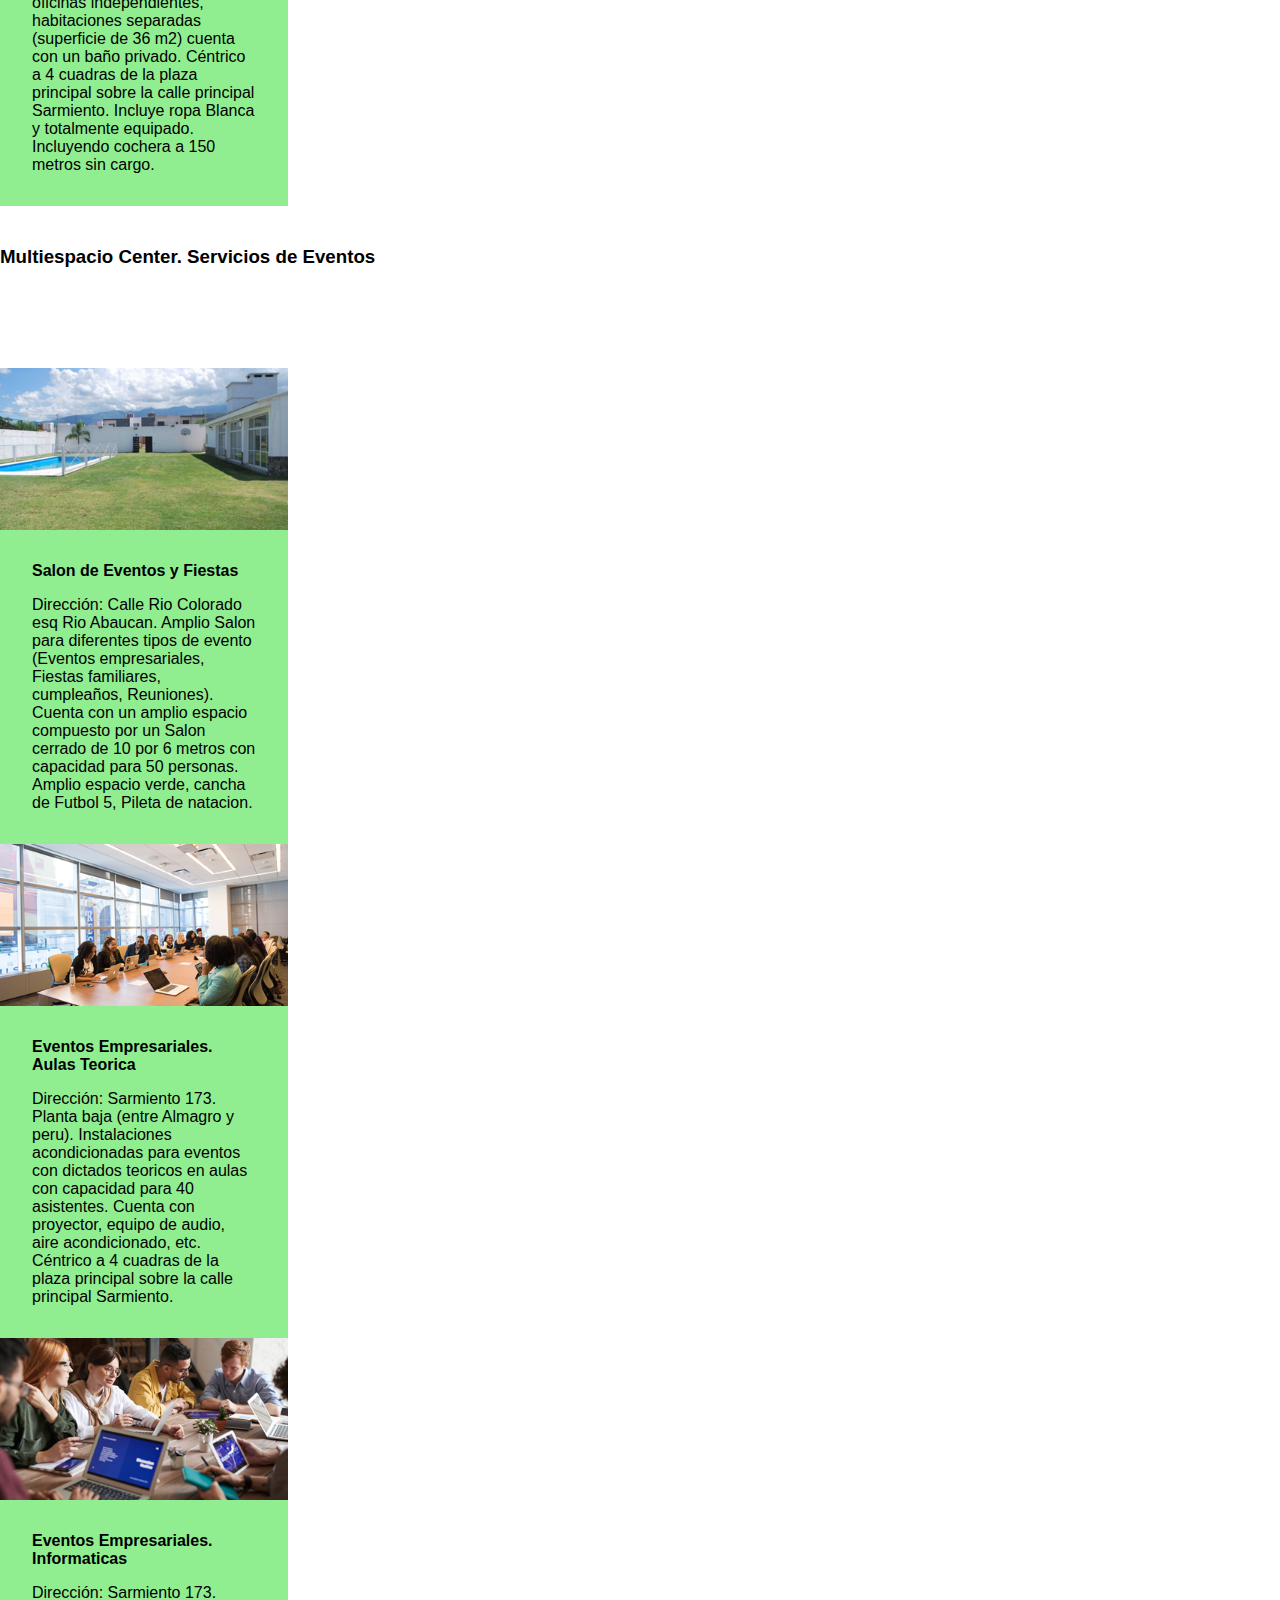
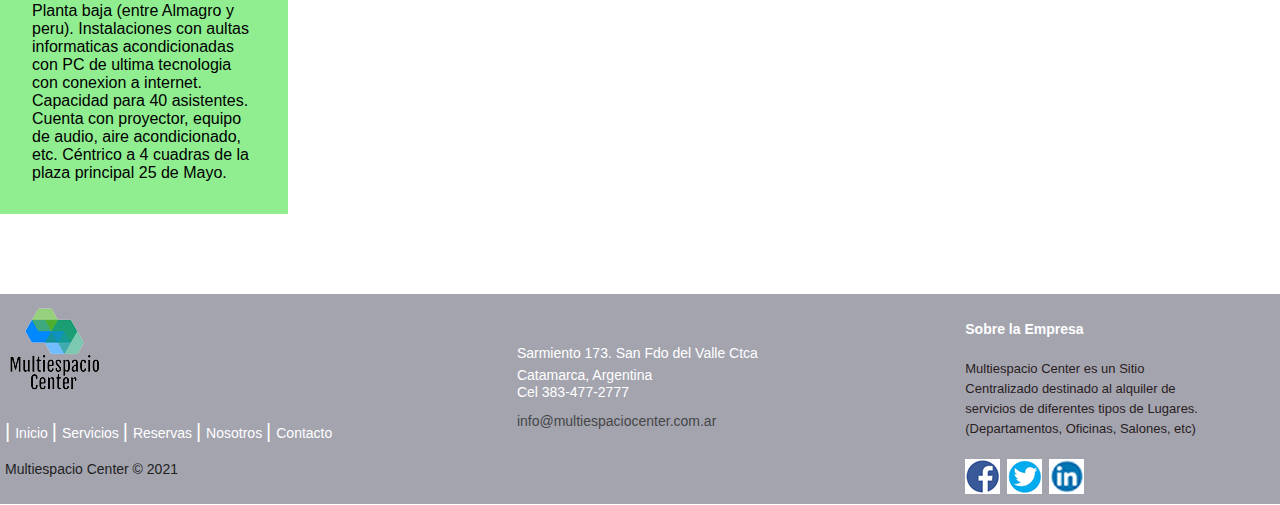
<file: pages/servicios.html>
<!DOCTYPE html>
<html lang="en">
<head>
    <meta charset="UTF-8">
    <meta http-equiv="X-UA-Compatible" content="IE=edge">
    <meta name="viewport" content="width=device-width, initial-scale=1.0">
	<meta name="description" content="Conoce los servicios de alquiler que ofrecemos. Ajustado a tus necesidades y al mejor precio/calidad del mercado">
    <meta name="keywords" content="Departamentos, deptos, alquiler, centrico, salon, aulas, informatica, eventos, lugar, economico, precio, periodo, dias, turismo, cerca, zona centrica, economica">
	<title>Multiespacio Center. Servicios de Alquileres</title>
	<link rel="shortcut icon" href="../imagen/favicon-16x16.png">
    <!-- CSS only -->
<link href="https://cdn.jsdelivr.net/npm/bootstrap@5.2.2/dist/css/bootstrap.min.css" rel="stylesheet" integrity="sha384-Zenh87qX5JnK2Jl0vWa8Ck2rdkQ2Bzep5IDxbcnCeuOxjzrPF/et3URy9Bv1WTRi" crossorigin="anonymous">
<!-- AOS -->
<link href="https://unpkg.com/aos@2.3.1/dist/aos.css" rel="stylesheet">
<link rel="stylesheet" href="../css/estilos.css">
</head>
<body class="bg-success p-2 text-dark bg-opacity-10">

<!-- 	Servicios desarrollado con bootstrap + Animaciones con AOS-->

<header>
	<!-- 	NavBar desarrollado con  bootstrap-->
	<nav class="navbar navbar-expand-lg fixed-top navcolor">
		<div class="container-fluid">
		  <img src="../imagen/logo_multiespacio_10x10-.png" alt="Bootstrap" width="80" height="80">
		  
		  <button class="navbar-toggler" type="button" data-bs-toggle="collapse" data-bs-target="#navbarNav" aria-controls="navbarNav" aria-expanded="false" aria-label="Toggle navigation">
			<span class="navbar-toggler-icon"></span>
		  </button>
		  <div class="collapse navbar-collapse" id="navbarNav">
			<ul class="navbar-nav ms-auto text-white">
			  <li class="nav-item">
				<a class="nav-link text-white "  href="../index.html">Inicio</a>
			  </li>
			  <li class="nav-item">
				<a class="nav-link  active " aria-current="page text-white" href="./servicios.html">Servicios</a>
			  </li>
			  <li class="nav-item">
				<a class="nav-link text-white" href="./reservas.html">Reservas</a>
			  </li>
			  <li class="nav-item">
				<a class="nav-link text-white" href="./nosotros.html">Nosotros</a>
			  </li>
			  <li class="nav-item">
				<a class="nav-link text-white " href="./contacto.html">Contacto</a>
			  </li>
			</ul>
		  </div>
		</div>
	  </nav>
	  <div class="container-fluid bg-success p-2 text-dark bg-opacity-25 text-info text-center margin_div ">
	  <h1>Todo lo que necesitas en un solo lugar</h1>
	  <h3>Multiespacio Center. Servicios de Alquileres</h3>
	</div>
</header>
<main>
<!-- Seccion Principal -->
<section class="">
	<!-- 	Galeria de Servicios (Imagen+Info) + Animaciones con AOS-->
	<!-- 	Servicios de alquileres-->
	<article class="">
<!-- Grid -->
	<div class="container ">
		<div class="row justify-content-center d-flex align-items-center">
	  		<div class="col-12 justify-content-center d-flex align-items-center col-md-6 col-xl-3 margin-bottom">
				<div class="card" style="width: 18rem;">
					<div class="tarjetita tarjetita1" >
						<img src="../imagen/foto_1.png" alt="Placeholder">
						<div class="info">
							<h4 class="titulo">Multiespacio Depto A</h4>
							<p class="descripcion">Dirección: Sarmiento 173. Planta alta (entre Almagro y peru).
								Depto (doble matrimonial de 36 m2) compuesto por un dormitorio matrimonial, baño privado, Cocina comedor. 
								Céntrico a 4 cuadras de la plaza principal sobre la calle principal Sarmiento.	
								Incluye ropa Blanca y totalmente equipado.	
								Incluyendo cochera a 150 metros sin cargo.
							</p>
						</div>
					</div>
				</div>  
			</div>
		    <div class="col-12 justify-content-center d-flex align-items-center col-md-6 col-xl-3">
				<div class="card" style="width: 18rem;">
					<div class="tarjetita tarjetita1" >
						<img src="../imagen/foto_6.png" alt="Placeholder">
						<div class="info">
							<h4 class="titulo">Multiespacio Depto B</h4>
							<p class="descripcion">Dirección: Sarmiento 173. Planta alta (entre Almagro y peru).
								Depto (cuadruple de 52 m2) compuesto por un dormitorio matrimonial + cama marinera, baño privado, Cocina comedor, patio. 
								Céntrico a 4 cuadras de la plaza principal sobre la calle principal Sarmiento.	
								Incluye ropa Blanca y totalmente equipado.	
								Incluyendo cochera sin cargo.
							</p>
						</div>
					</div>
		  		</div>
	  		</div>
	  		<div class="col-12 justify-content-center d-flex align-items-center col-md-6 col-xl-3 margin-bottom">
				<div class="card" style="width: 18rem;">
					<div class="tarjetita tarjetita1" >
						<img src="../imagen/foto_4.png" alt="Placeholder">
						<div class="info">
							<h4 class="titulo">Multiespacio Oficina doble</h4>
							<p class="descripcion">Dirección: Sarmiento 173. Planta alta (entre Almagro y peru).
								Depto que incluye dos oficinas independientes, habitaciones separadas (superficie de 36 m2) cuenta con un baño privado. 
								Céntrico a 4 cuadras de la plaza principal sobre la calle principal Sarmiento.	
								Incluye ropa Blanca y totalmente equipado.	
								Incluyendo cochera a 150 metros sin cargo.
							</p>
						</div>
					</div>
	  			</div>
			</div>
		</div>			
  	</div>		
	</article>
	<!-- 	Galeria de Servicios (Imagen+Info) + Animaciones con AOS-->
	<!-- 	Servicios de Eventos-->
	<article class="ser_art_margin">
		<div class="container-fluid bg-success p-2 text-dark bg-opacity-25 text-info text-center margin_div_grid ">
			<h3>Multiespacio Center. Servicios de Eventos</h3>
		</div>
		<!-- Grid -->
		<div class="container div_margen_bajo">
			<div class="row justify-content-center d-flex align-items-center">
			  <div class="col-12 justify-content-center d-flex align-items-center col-md-6 col-xl-3 margin-bottom">
				<div class="card" style="width: 18rem;">
				<div class="tarjetita tarjetita1" >
					<img src="../imagen/foto_3.png" alt="Placeholder">
					<div class="info">
						<h4 class="titulo">Salon de Eventos y Fiestas</h4>
						<p class="descripcion">Dirección: Calle Rio Colorado esq Rio Abaucan.
							Amplio Salon para diferentes tipos de evento (Eventos empresariales, Fiestas familiares, cumpleaños, Reuniones). 
							Cuenta con un amplio espacio compuesto por un Salon cerrado de 10 por 6 metros con capacidad para 50 personas.	
							Amplio espacio verde, cancha de Futbol 5, Pileta de natacion.								
						</p>
					</div>
				</div>
			</div>  
			</div>
			  <div class="col-12 justify-content-center d-flex align-items-center col-md-6 col-xl-3">
				<div class="card" style="width: 18rem;">
					<div class="tarjetita tarjetita1" >
						<img src="../imagen/foto_oficina4.png" alt="Placeholder">
						<div class="info">
							<h4 class="titulo">Eventos Empresariales. Aulas Teorica</h4>
							<p class="descripcion">Dirección: Sarmiento 173. Planta baja (entre Almagro y peru).
								Instalaciones acondicionadas para eventos con dictados teoricos en aulas con capacidad para 40 asistentes. 
								Cuenta con proyector, equipo de audio, aire acondicionado, etc.
								Céntrico a 4 cuadras de la plaza principal sobre la calle principal Sarmiento.									
							</p>
						</div>
					</div>
				  </div>
			  </div>
			  <div class="col-12 justify-content-center d-flex align-items-center col-md-6 col-xl-3 margin-bottom">
				<div class="card" style="width: 18rem;">
					<div class="tarjetita tarjetita1" >
						<img src="../imagen/foto_oficina3.png" alt="Placeholder">
						<div class="info">
							<h4 class="titulo">Eventos Empresariales. Informaticas</h4>
							<p class="descripcion">Dirección: Sarmiento 173. Planta baja (entre Almagro y peru).
								Instalaciones con aultas informaticas acondicionadas con PC de ultima tecnologia con conexion a internet. 
								Capacidad para 40 asistentes. Cuenta con proyector, equipo de audio, aire acondicionado, etc.
								Céntrico a 4 cuadras de la plaza principal 25 de Mayo.
							</p>
						</div>
					</div>
			  </div>
			
			</div>
		  </div>		
	</article>
	<!-- Article correspondiente al espacio de reservas -->
</section>
</main>
<!-- Foooter Pie de pagina -->
<footer class="footer-distributed">

	<div class="footer-left">

		<h3><img src="../imagen/logo_multiespacio_10x10-.png" alt="logo"></h3>

		<p class="footer-links">
			<a class="nav-link active" aria-current="page text-white" href="../index.html">Inicio</a>
			<a class="nav-link text-white" href="../pages/servicios.html">Servicios</a>
			<a class="nav-link text-white" href="../pages/reservas.html">Reservas</a>
			<a class="nav-link text-white" href="../pages/nosotros.html">Nosotros</a>
			<a class="nav-link text-white " href="../pages/contacto.html">Contacto</a>
		</p>
		<p class="footer-company-name">Multiespacio Center © 2021</p>
	</div>
	<div class="footer-center">
		<div>
			<i class="fa fa-map-marker"></i>
			<p><span>Sarmiento 173. San Fdo del Valle Ctca</span> Catamarca, Argentina</p>
		</div>

		<div>
			<i class="fa fa-phone"></i>
			<p>Cel 383-477-2777</p>
		</div>

		<div>
			<i class="fa fa-envelope"></i>
			<p><a href="mailto:info@multiespaciocenter.com.ar">info@multiespaciocenter.com.ar</a></p>
		</div>

	</div>

	<div class="footer-right">

		<p class="footer-company-about">
			<span>Sobre la Empresa</span>
			Multiespacio Center es un Sitio Centralizado destinado al alquiler de servicios de diferentes tipos de Lugares. (Departamentos, Oficinas, Salones, etc)
		</p>

		<div class="footer-icons">
			
			
			<a href="https://es-la.facebook.com" target="_blank"> <img src="../imagen/redes/face1.png" alt=""><i class="fa fa-facebook"></i></a>
			<a href="https://twitter.com/" target="_blank"> <img src="../imagen/redes/twit1.png" alt=""><i class="fa fa-twitter"></i></a>
			<a href="https://www.linkedin.com/login/" target="_blank"> <img src="../imagen/redes/lind1.png" alt=""><i class="fa fa-linkedin"></i></a>
		</div>

	</div>

</footer>
<!-- JavaScript Bundle with Popper -->
<script src="https://cdn.jsdelivr.net/npm/bootstrap@5.2.2/dist/js/bootstrap.bundle.min.js" integrity="sha384-OERcA2EqjJCMA+/3y+gxIOqMEjwtxJY7qPCqsdltbNJuaOe923+mo//f6V8Qbsw3" crossorigin="anonymous"></script>
<script src="https://unpkg.com/aos@2.3.1/dist/aos.js"></script>
<script> 	AOS.init(); </script>
</body>
</html>
</file>
<file: css/estilos.css>
* {
  margin: 0;
  padding: 0;
  font-family: Verdana, Geneva, Tahoma, sans-serif;
}

body {
  overflow-x: hidden;
}

/* Definicion de variables */
/* @use "../partes/variables"; */
/* @use "./globales";  */
.div_margen_bajo {
  margin-top: 100px;
}

.art_margin {
  margin: 40px 0px;
  /* margin: 40px 0px; */
}

.ser_art_margin {
  margin-top: 40px;
  margin-bottom: 80px;
}

.margin_div {
  margin: 88px 0px;
}

.margin_div_grid {
  margin-bottom: 40px;
}

/* .subtitle-color {
    color: rgb(231, 4, 4);
  } */
.botones {
  justify-self: center;
  margin-bottom: 10px;
}

/* uso de &:hover */
.btn-main,
.btn-sign {
  border-radius: 0.25rem;
  padding: 0.5rem 1rem;
  background-color: #0075ff;
  color: white;
  border: none;
  border: 1px solid #0075ff;
}
.btn-main:hover,
.btn-sign:hover {
  background-color: white;
  color: #0075ff;
}

.main-menu {
  margin-bottom: 0;
  padding: 0;
}
.main-menu li {
  list-style: none;
  font-size: 1rem;
  margin-left: 0.2rem;
}
.main-menu li a {
  color: #000;
  text-decoration: none;
}
.main-menu li a:hover {
  text-decoration: underline;
}

#main {
  display: grid;
  grid-template-columns: 1fr;
  grid-template-rows: auto auto auto;
}

.t-center {
  text-align: center;
}

.d-none {
  display: none;
}

.home-title {
  font-size: 32px;
}

.j-center {
  display: flex;
  justify-content: center;
}

.icon-text {
  display: flex;
  flex-direction: column;
  align-items: center;
  justify-content: space-around;
  height: 700px;
}

.features-description {
  border: 1px solid blue;
  width: 600px;
  height: auto;
}

.title, .Marco_div {
  padding: 20px;
}

/* .p:small{
    font-size: 12px;
} */
@media (min-width: 768px) {
  #header {
    border-bottom: 2px solid black;
    position: sticky;
    top: 0px;
  }
  .nav {
    background-color: red;
    grid-template-columns: auto auto auto;
    /* grid-template-rows: auto auto auto; */
    justify-content: space-around;
  }
  li {
    display: inline-block;
  }
  ul li a {
    font-size: 16px;
  }
  .d-none {
    display: block;
  }
  .sec-home {
    display: grid;
    grid-template-columns: 2fr 1fr;
  }
  .icon-text {
    flex-direction: row;
    align-items: center;
    justify-content: space-around;
    height: 100%;
    margin: 50px 0px;
  }
  .features-chart {
    display: flex;
    align-content: center;
    justify-content: center;
  }
}
/* desktop */
@media (min-width: 1028px) {
  .nav {
    background-color: blue;
  }
  ul li a {
    font-size: 20px;
  }
  .d-none {
    display: block;
  }
}
/* Uso de variables globales */
.navcolor {
  background-color: rgb(164, 164, 175);
  color: beige;
}

.tamanio_img {
  width: 40rem;
  height: auto;
}

/* -----tarjetas */
.tarjetitas, .tarjetas {
  display: flex;
  width: 1100px;
  gap: 3rem;
}

.tarjetita, .tarjeta {
  flex-basis: 100%;
  display: flex;
  flex-direction: column;
  background-color: lightgreen;
}

.info {
  display: flex;
  flex-direction: column;
  gap: 1rem;
  padding: 2rem;
}

.tarjetita img, .tarjeta img {
  max-width: 100%;
}

.tarjetita {
  transition: all 0.3s;
}
.tarjetita:hover {
  transform: scale(1.1) translateY(-40px);
  box-shadow: rgba(0, 0, 0, 0.3) 0px 19px 38px, rgba(0, 0, 0, 0.22) 0px 15px 12px;
}

/* footer{
    background-color: variables.$foo-bg-color;
    color: variables.$foo-color;
    padding: 20px;
} */
/* @import url(https://fonts.googleapis.com/css?family=Open+Sans:400,500,300,700);

* {
  font-family: Open Sans;
}
 */
/* section {
  width: 100%;
  display: inline-block;
  background: variables.$foo-bg-color;
  height: 20vh;
  text-align: center;
  font-size: 22px;
  font-weight: 700;
  text-decoration: underline;
} */
.footer-distributed {
  margin-top: 40px;
  background: rgb(164, 164, 175);
  /* 	box-shadow: 0 1px 1px 0 rgba(0, 0, 0, 0.12); */
  box-sizing: border-box;
  width: 100%;
  text-align: left;
  font: bold 14px sans-serif;
  padding: 5px 5px;
}

.footer-distributed .footer-left,
.footer-distributed .footer-center,
.footer-distributed .footer-right {
  display: inline-block;
  vertical-align: top;
}

/* Footer left */
.footer-distributed .footer-left {
  width: 40%;
}

/* The company logo */
.footer-distributed h3 {
  color: #ffffff;
  margin: 0;
}
.footer-distributed h3 h3 span {
  color: rgb(7, 31, 29);
}

/* Footer links */
.footer-distributed .footer-links {
  color: #ffffff;
  margin: 10px 0 12px;
  padding: 0;
}

.footer-distributed .footer-links a {
  display: inline-block;
  line-height: 1.8;
  font-weight: 400;
  text-decoration: none;
  color: inherit;
}

.footer-distributed .footer-company-name {
  color: #222;
  font-size: 14px;
  font-weight: normal;
  margin: 0;
}

/* Footer Center */
.footer-distributed .footer-center {
  width: 35%;
}

/* .footer-distributed .footer-center i{
	background-color:  #33383b;
	color: #ffffff;
	font-size: 25px;
	width: 38px;
	height: 38px;
	border-radius: 50%;
	text-align: center;
	line-height: 42px;
	margin: 10px 15px;
	vertical-align: middle;
} */
.footer-distributed .footer-center i.fa-envelope {
  font-size: 17px;
  line-height: 38px;
}

.footer-distributed .footer-center p {
  display: inline-block;
  color: #ffffff;
  font-weight: 400;
  vertical-align: middle;
  margin: 0;
}

.footer-distributed .footer-center p span {
  display: block;
  font-weight: normal;
  font-size: 14px;
  line-height: 2;
  padding-top: 40px;
}

.footer-distributed .footer-center p a {
  color: rgb(68, 70, 70);
  text-decoration: none;
}

.footer-distributed .footer-links a:before {
  content: "|";
  font-weight: 300;
  font-size: 20px;
  left: 0;
  color: #fff;
  display: inline-block;
  padding-right: 5px;
}

.footer-distributed .footer-links .link-1:before {
  content: none;
}

/* Footer Right */
.footer-distributed .footer-right {
  width: 20%;
}

.footer-distributed .footer-company-about {
  line-height: 20px;
  color: #29201d;
  font-size: 13px;
  font-weight: normal;
  margin: 0;
}

.footer-distributed .footer-company-about span {
  display: block;
  color: #ffffff;
  font-size: 14px;
  font-weight: bold;
  margin: 20px 0px;
}

.footer-distributed .footer-icons {
  margin-top: 20px;
}

.footer-distributed .footer-icons a {
  display: inline-block;
  width: 35px;
  height: 35px;
  cursor: pointer;
  background-color: #33383b;
  border-radius: 2px;
  font-size: 20px;
  color: #ffffff;
  text-align: center;
  line-height: 35px;
  margin-right: 3px;
  margin-bottom: 5px;
}

/* If you don't want the footer to be responsive, remove these media queries */
@media (max-width: 880px) {
  .footer-distributed {
    font: bold 14px sans-serif;
  }
  .footer-distributed .footer-left,
.footer-distributed .footer-center,
.footer-distributed .footer-right {
    display: block;
    width: 100%;
    margin-bottom: 40px;
    text-align: center;
  }
  .footer-distributed .footer-center i {
    margin-left: 0;
  }
}

/*# sourceMappingURL=estilos.css.map */
</file>
